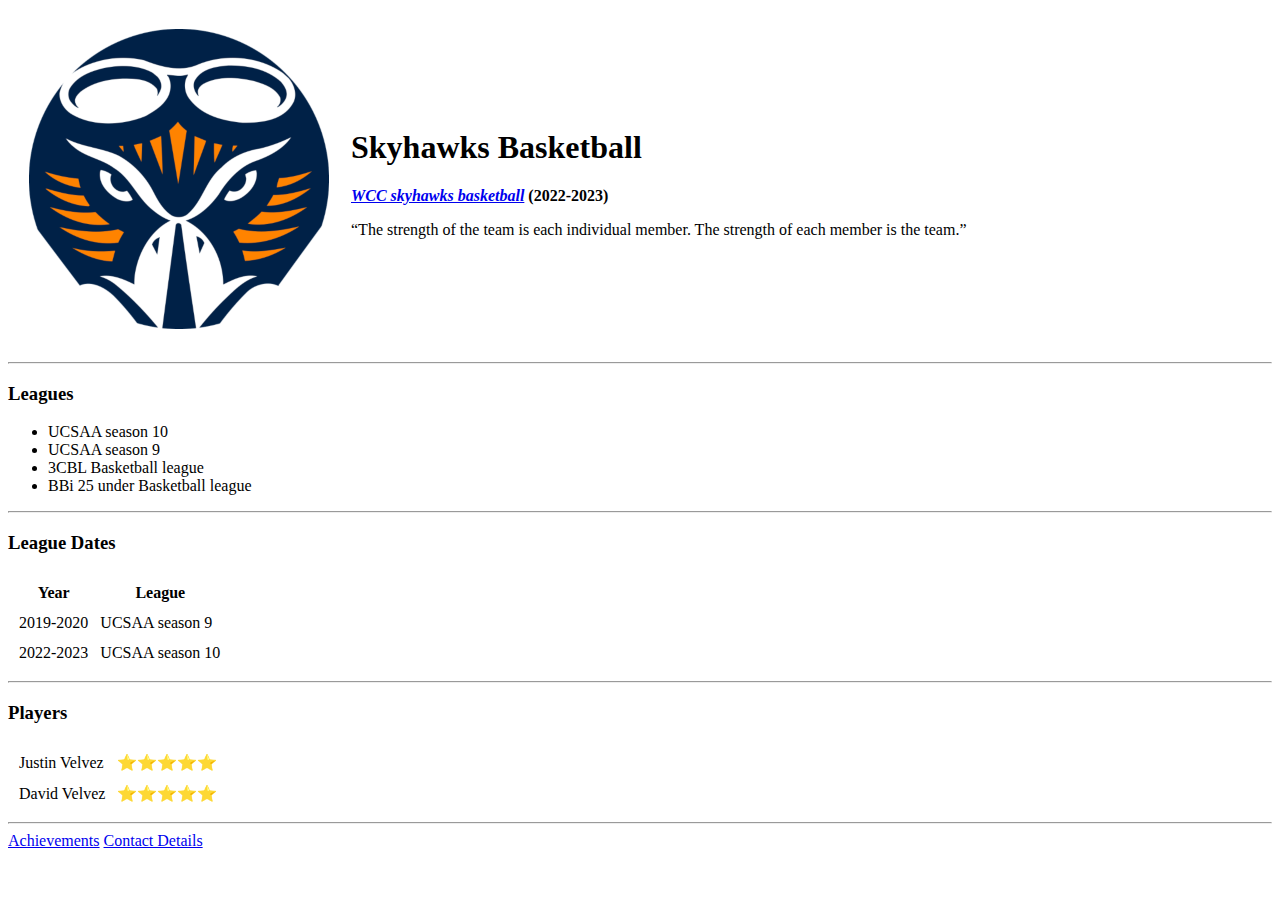
<file: index.html>
<!DOCTYPE html>
<html>

<head>
  <meta charset="utf-8" />
  <title>Skyhawks Basketball</title>
</head>

<body>
  <table cellspacing ="20">
    <tr>
      <td>
          <img src="skyhawks-modified.png" alt="Skyhawks profile" />
      </td>
      <td>
        <h1>Skyhawks Basketball</h1>
        <p><strong><em><a href="https://web.facebook.com/wccatcnorthmanila">WCC skyhawks basketball</a></em> (2022-2023)</strong></p>
        <p>“The strength of the team is each individual member. The strength of each member is the team.”</p>
      </td>
    </tr>
  </table>
  <hr />

  <h3>Leagues</h3>
  <ul>
    <li> UCSAA season 10 </li>
    <li> UCSAA season 9 </li>
    <li> 3CBL Basketball league </li>
    <li> BBi 25 under Basketball league</li>
  </ul>
  <hr />
  <h3>League Dates</h3>
  <table cellspacing="10">
    <thead>
      <tr>
        <th>Year</th>
        <th>League</th>
      </tr>
    </thead>
    <tbody>
      <tr>
        <td>2019-2020</td>
        <td> UCSAA season 9</td>
      </tr>
      <tr>
        <td>2022-2023</td>
        <td> UCSAA season 10</td>
      </tr>
    </tbody>
  </table>
  <hr />
  <h3>Players</h3>
  <table cellspacing="10">
    <tr>
      <td>  Justin Velvez  </td>
      <td> ⭐⭐⭐⭐⭐</td>
    </tr>
    <tr>
      <td>  David Velvez  </td>
      <td> ⭐⭐⭐⭐⭐</td>
    </tr>
  </table>
  <hr />
  <a href="Skyhawks.html">Achievements</a>
  <a href="contacts.html">Contact Details</a>
</body>

</html>
</file>
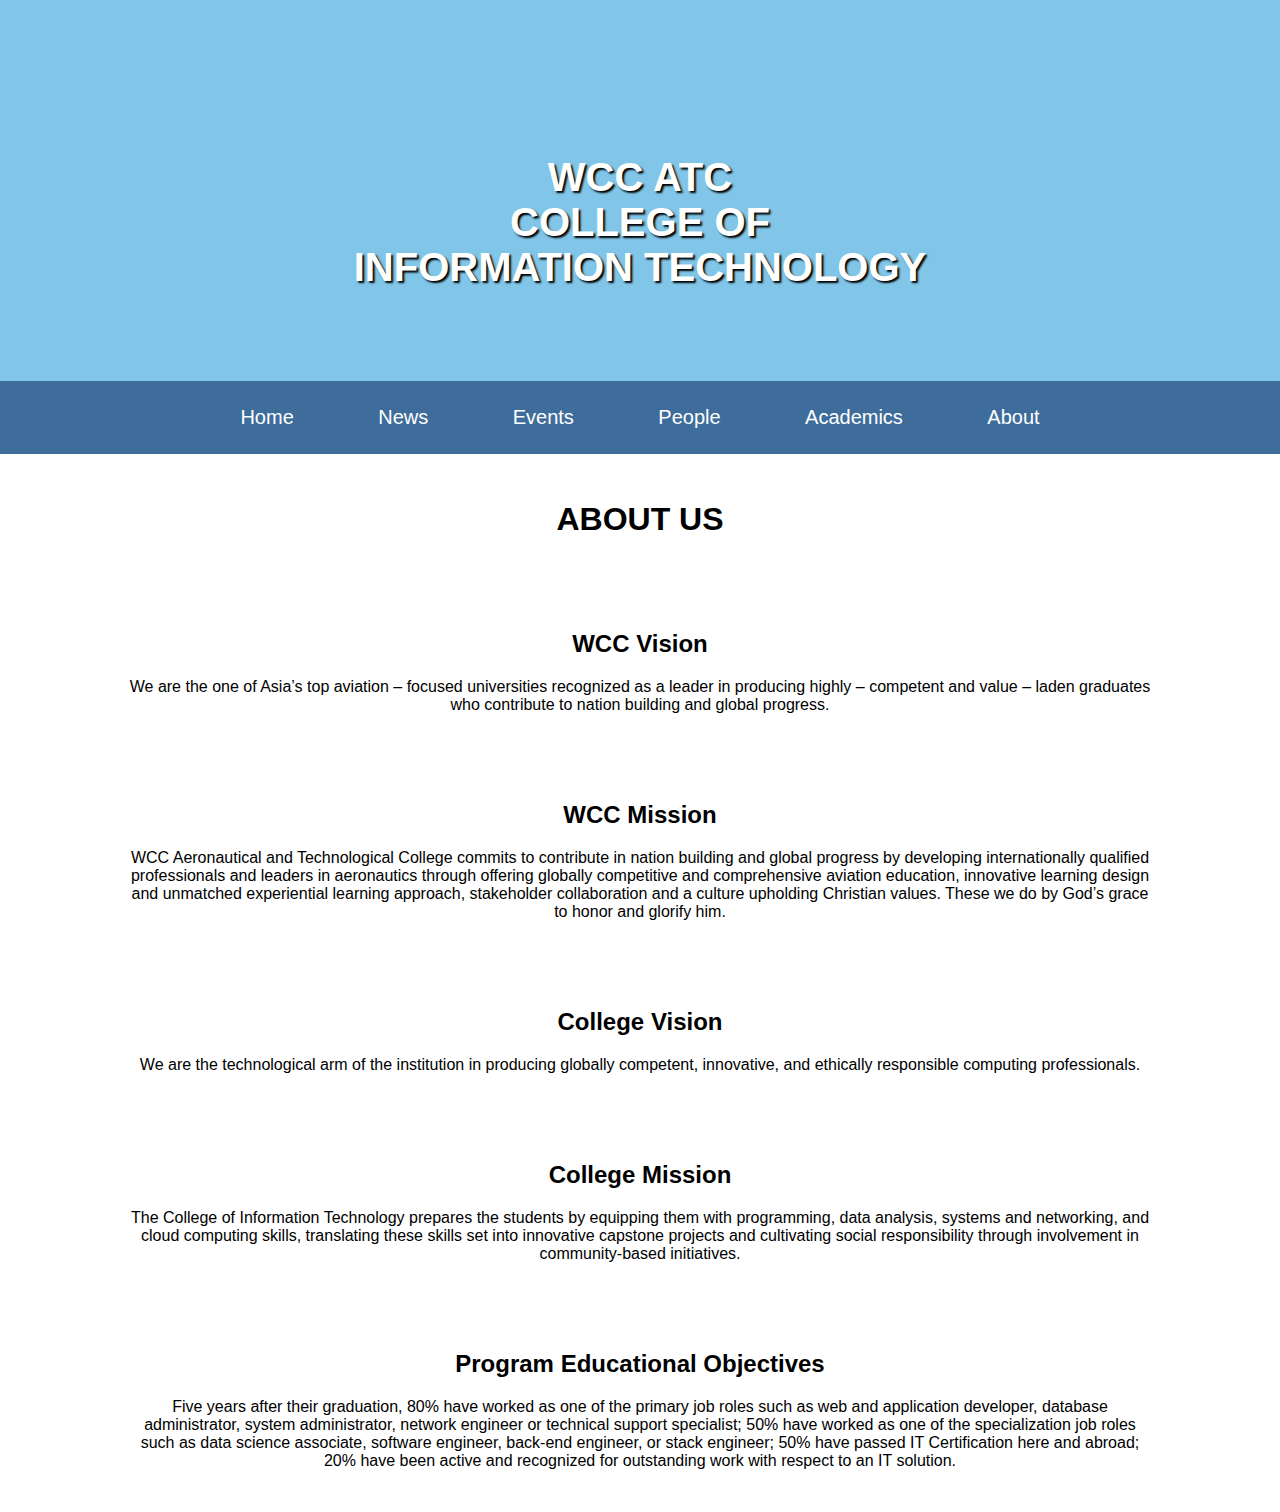
<file: about.html>
<!DOCTYPE>

<html>

<head>
  <meta charset="utf-8">
  <title>WCC ICT</title>
  <link rel="stylesheet" href="css/styles.css">
</head>

<body>

  <section id="header"> <!--SECTION START-->
    <div class="row"> <!-- ROW START -->
      <div class="title-header">
        <h1 class="h1-header">WCC ATC <br />COLLEGE OF <br /> INFORMATION TECHNOLOGY <br /></h1>
      </div>
      </div> <!--ROW END-->

      <div class="row">
        <div class="navigation-bar">
          <ul>
            <li class="nav-links">
              <a class="go-to" href="index.html">Home</a>
            </li>
            <li class="nav-links">
              <a class="go-to" href="#">News</a>
            </li>
            <li class="nav-links">
              <a class="go-to" href="#">Events</a>
            </li>
            <li class="nav-links">
              <a class="go-to" href="people.html">People</a>
            </li>
            <li class="nav-links">
              <a class="go-to" href="#">Academics</a>
            </li>
            <li class="nav-links">
              <a class="go-to" href="#">About</a>
            </li>
          </ul>
        </div>
        </div>

  </section>  <!--SECTION END-->

  <section id="about"> <!--SECTION START-->

    <div class="w3-container">
      <h1 class="about-us">ABOUT US</h1>
    </div>

    <div class="w3-container">
      <h2>WCC Vision</h2>
      <p>We are the one of Asia’s top aviation – focused universities recognized as a leader in producing highly – competent and value – laden graduates who contribute to nation building and global progress.</p>
    </div>

    <div class="w3-container">
      <h2>WCC Mission</h2>
      <p>WCC Aeronautical and Technological College commits to contribute in nation building and global progress by developing internationally qualified professionals and leaders in aeronautics through offering globally competitive and comprehensive aviation education, innovative learning design and unmatched experiential learning approach, stakeholder collaboration and a culture upholding Christian values. These we do by God’s grace to honor and glorify him.</p>
    </div>

    <div class="w3-container">
      <h2>College Vision</h2>
      <p>We are the technological arm of the institution in producing globally competent, innovative, and ethically responsible computing professionals.</p>
    </div>

    <div class="w3-container">
      <h2>College Mission</h2>
      <p>The College of Information Technology prepares the students by equipping them with programming, data analysis, systems and networking, and cloud computing skills, translating these skills set into innovative capstone projects and cultivating social responsibility through involvement in community-based initiatives.</p>
    </div>

    <div class="w3-container">
      <h2>Program Educational Objectives</h2>
      <p>Five years after their graduation, 80% have worked as one of the primary job roles such as web and application developer, database administrator, system administrator, network engineer or technical support specialist; 50% have worked as one of the specialization job roles such as data science associate, software engineer, back-end engineer, or stack engineer; 50% have passed IT Certification here and abroad; 20% have been active and recognized for outstanding work with respect to an IT solution.</p>
    </div>
  </section> <!--SECTION END-->

</body>

</html>
</file>
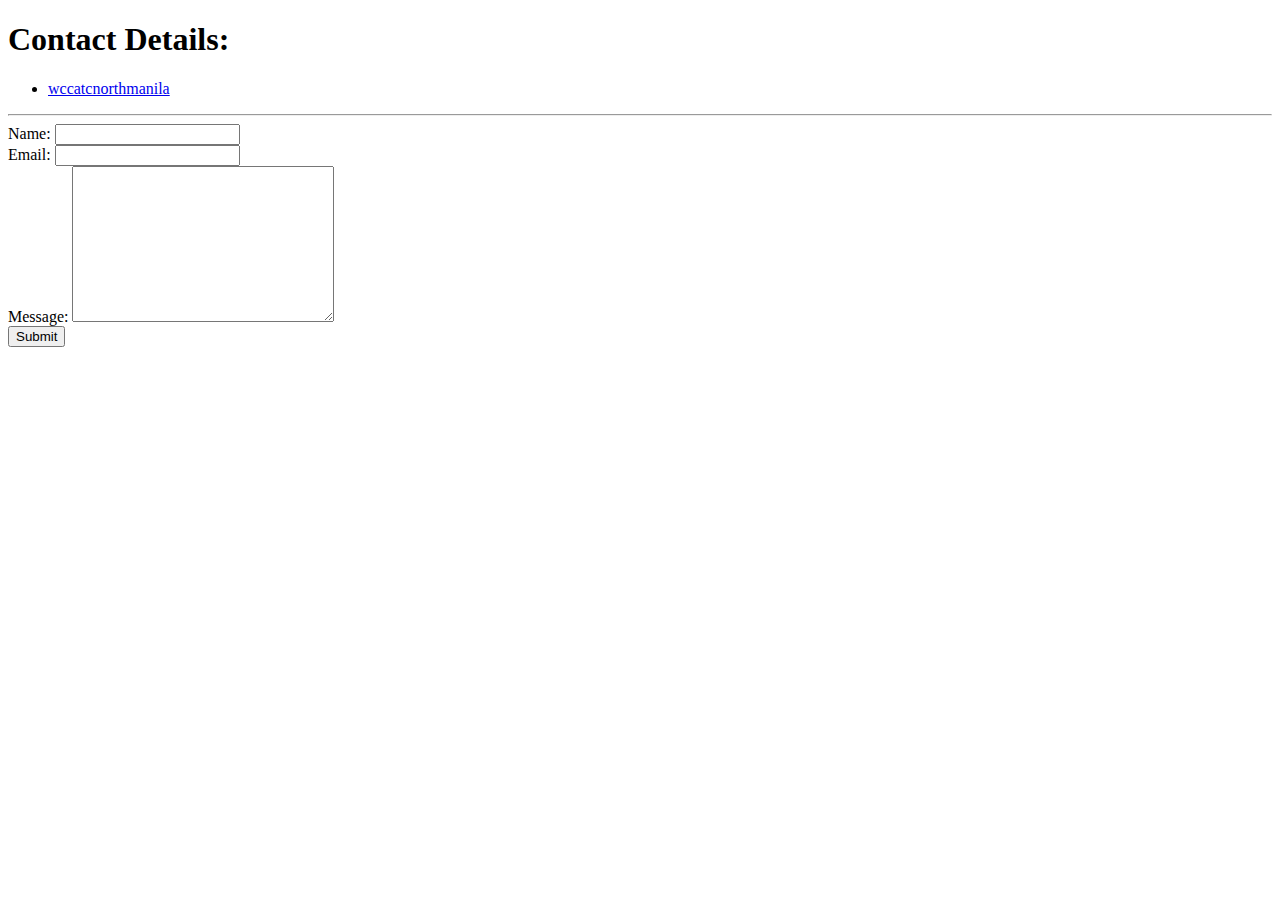
<file: contacts.html>
<!DOCTYPE html>

<html>

<head>
  <meta charset="utf-8" />
  <title>Skyhawks contact</title>
</head>

<body>
  <h1>Contact Details:</h1>
  <ul>
    <li><a href="https://web.facebook.com/wccatcnorthmanila">wccatcnorthmanila</a></li>
    </ul>
<hr />
  <form  action="mailto:info@skyhawks.com" method="post" enctype="text/plain">
      <label>Name:</label>
      <input type="text" name="yourName" value=""> <br />
      <label>Email:</label>
      <input type="email" name="yourEmail" value=""> <br />
      <label>Message:</label>
      <textarea name="YourMessage" rows="10" cols="30"></textarea> <br />
      <input type="submit" name="" />

  </form>

</body>

</html>
</file>
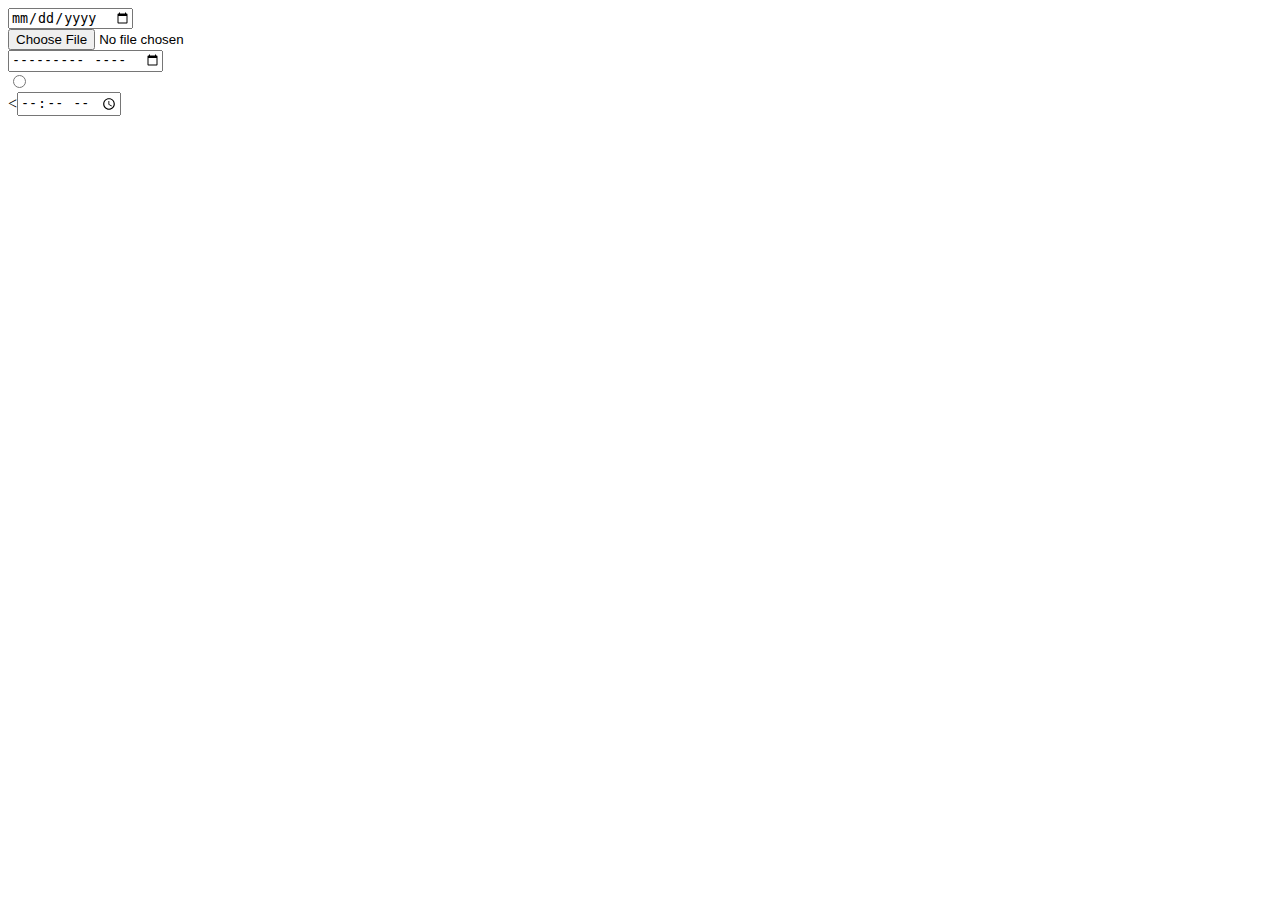
<file: inputforms.html>
<!DOCTYPE html>

<html>

<head>
  <meta charset="utf-8" />
  <title>Skyhawks contact</title>
</head>

<body>
  <form class="" action="index.html" method="post">
      <input type="date" name="" value=""><br />
      <input type="file" name="" value=""> <br />
      <input type="month" name="" value=""> <br />
      <input type="radio" name="" value=""> <br />
      <<input type="time" name="" value="">
  </form>

</body>

</html>
</file>
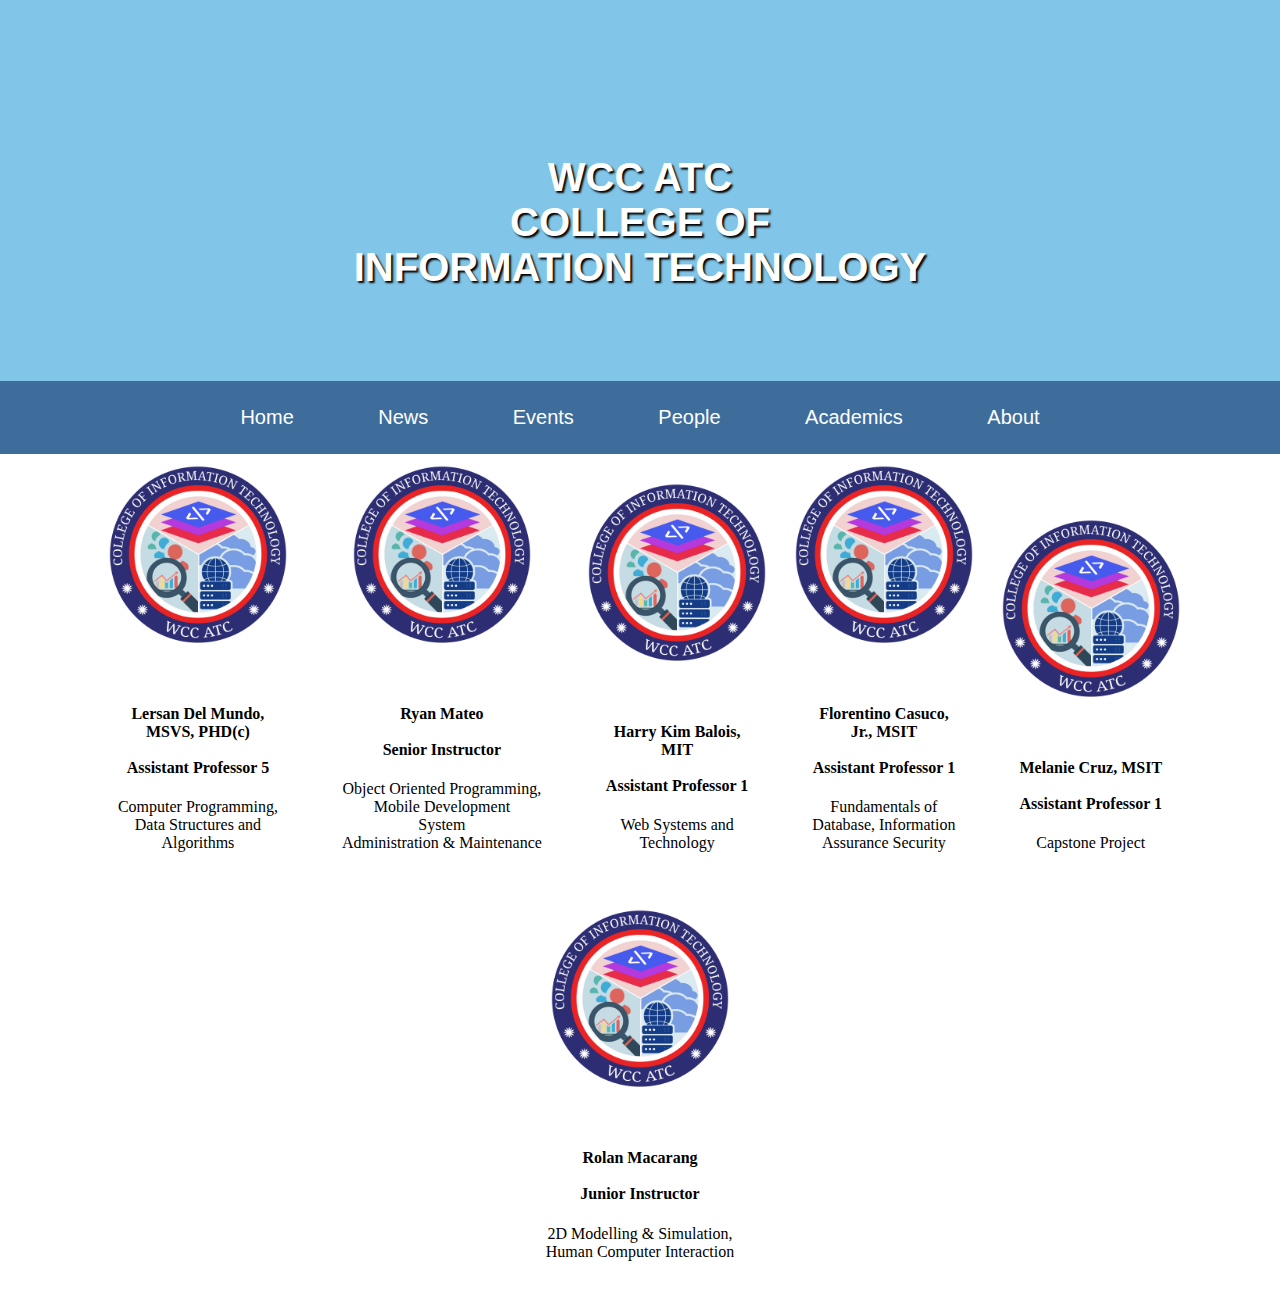
<file: people.html>
<!DOCTYPE>

<html>

<head>
  <meta charset="utf-8">
  <title>WCC ICT</title>
  <link rel="stylesheet" href="css/styles.css">
</head>

<body>

  <section id="header"> <!--SECTION START-->
    <div class="row"> <!-- ROW START -->
      <div class="title-header">
        <h1 class="h1-header">WCC ATC <br />COLLEGE OF <br /> INFORMATION TECHNOLOGY <br /></h1>
      </div>
      </div> <!--ROW END-->

      <div class="row">
        <div class="navigation-bar">
          <ul>
            <li class="nav-links">
              <a class="go-to" href="index.html">Home</a>
            </li>
            <li class="nav-links">
              <a class="go-to" href="#">News</a>
            </li>
            <li class="nav-links">
              <a class="go-to" href="#">Events</a>
            </li>
            <li class="nav-links">
              <a class="go-to" href="#">People</a>
            </li>
            <li class="nav-links">
              <a class="go-to" href="#">Academics</a>
            </li>
            <li class="nav-links">
              <a class="go-to" href="about.html">About</a>
            </li>
          </ul>
        </div>
        </div>

  </section>  <!--SECTION END-->

  <section id="people"> <!--SECTION START-->


    <div class="people-card">
      <img class="cit-img" src="images/citlogo.png" alt="cit-logo" />
      <div class="container">
        <h4><b>Lersan Del Mundo, <br />MSVS, PHD(c) <br /> <br />Assistant Professor 5</b></h4>
        <p> Computer Programming, <br /> Data Structures and <br /> Algorithms</p>
      </div>
    </div>



    <div class="people-card">
      <img class="cit-img" src="images/citlogo.png" alt="cit-logo" />
      <div class="container">
        <h4><b>Ryan Mateo <br /><br />Senior Instructor</b></h4>
        <p>Object Oriented Programming, <br /> Mobile Development <br /> System <br /> Administration & Maintenance</p>
      </div>
    </div>

    <div class="people-card">
      <img class="cit-img" src="images/citlogo.png" alt="cit-logo" />
      <div class="container">
        <h4><b>Harry Kim Balois, <br />MIT<br /><br />Assistant Professor 1</b></h4>
        <p>Web Systems and<br /> Technology</p>
      </div>
    </div>

    <div class="people-card">
      <img class="cit-img" src="images/citlogo.png" alt="cit-logo" />
      <div class="container">
        <h4><b> Florentino Casuco, <br /> Jr., MSIT <br /><br /> Assistant Professor 1</b></h4>
        <p>Fundamentals of <br />Database, Information <br />Assurance Security</p>
      </div>
    </div>

    <div class="people-card">
      <img class="cit-img" src="images/citlogo.png" alt="cit-logo" />
      <div class="container">
        <h4><b> Melanie Cruz, MSIT <br /><br /> Assistant Professor 1</b></h4>
        <p>Capstone Project</p>
      </div>
    </div>

    <div class="people-card">
      <img class="cit-img" src="images/citlogo.png" alt="cit-logo" />
      <div class="container">
        <h4><b> Rolan Macarang <br /><br />Junior Instructor</b></h4>
        <p>2D Modelling & Simulation, <br /> Human Computer Interaction</p>
      </div>
    </div>

  </section> <!--SECTION END-->

</body>

</html>
</file>
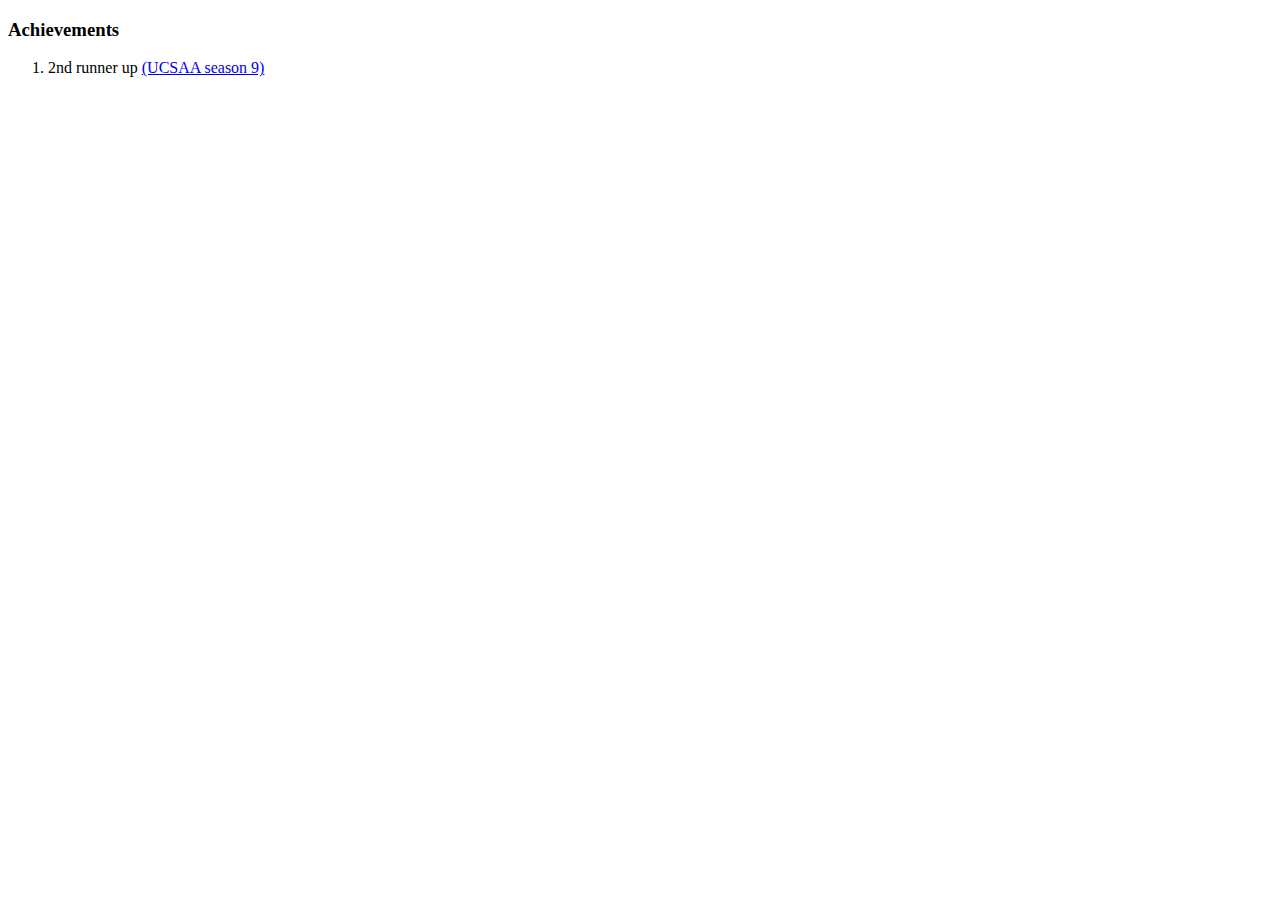
<file: Skyhawks.html>
<!DOCTYPE html>

<html>

<head>
  <meta charset="utf-8" />
  <title>Skyhawks</title>
</head>

<body>
  <h3>Achievements</h3>
  <ol>
    <li> 2nd runner up <a href="https://web.facebook.com/photo/?fbid=705710839940133&set=pcb.705714676606416">(UCSAA season 9)</a></li>
  </ol>
</body>

</html>
</file>
<file: css/styles.css>
body {
  margin: 0;
}
#header {
  text-align: center;
  background-color: #81C6E8;
  font-family:sans-serif;
  /*
  background-image:url(https://www.wccaviation.com/frontend/images/metas/homepage.jpg);
  background-repeat: no-repeat;
  background-position: center;
  */
}

.logo {
  width: 300px;
  margin-left: 80%;
  padding-top: 20px;
}
.title-header {
  padding: 10% 15% 5%; /* Top | Left and Right | bottom*/
}

.h1-header {
  font-size: 2.5rem;
  color: white;
  text-shadow: 2px 2px 2px black;
}

.h2-header {
  padding-bottom: 20 0px; /*top and bottom | left and right*/
  color: white;
  text-shadow: 1px 1px 1px black;
}

/*Buttons*/
.btn {
  text-decoration: none;
  border: 2px solid white;
  background-color: #81C6E8;
  color: white;
  padding: 10 25px;
  font-size: 20px;
  cursor: pointer;
  border-radius: 5px;
}

.get-started:hover {
  border-color: #2196F3;
  color:white;
  background-color: #2196F3;
}


/*Navigation Bar*/
.nav-links {
  padding: 25 40px; /*top and bottom | left and right*/
  display: inline-block;
  background-color: #3E6D9C;
}

.go-to{
  text-decoration: none;
  font-size: 20px;
  color:white;
}

ul {
  list-style-type: none;
  overflow: hidden;
  margin: 0;
  padding: 0;
  background-color: #3E6D9C;
}


/*********ABOUT US*********/
#about {
  font-family:sans-serif;
}

.about-us {
  text-align: center;
}


.w3-container {
  text-align: center;
  padding: 2% 10% 2%;
}

/*********PEOPLE*********/

#people {
  text-align: center;
}
.cit-img{
  width: 200px;
}

.people-card {
  text-align: center;
  display: inline-block;
}


.container {
  text-align: center;
  padding: 30px;
}
</file>
